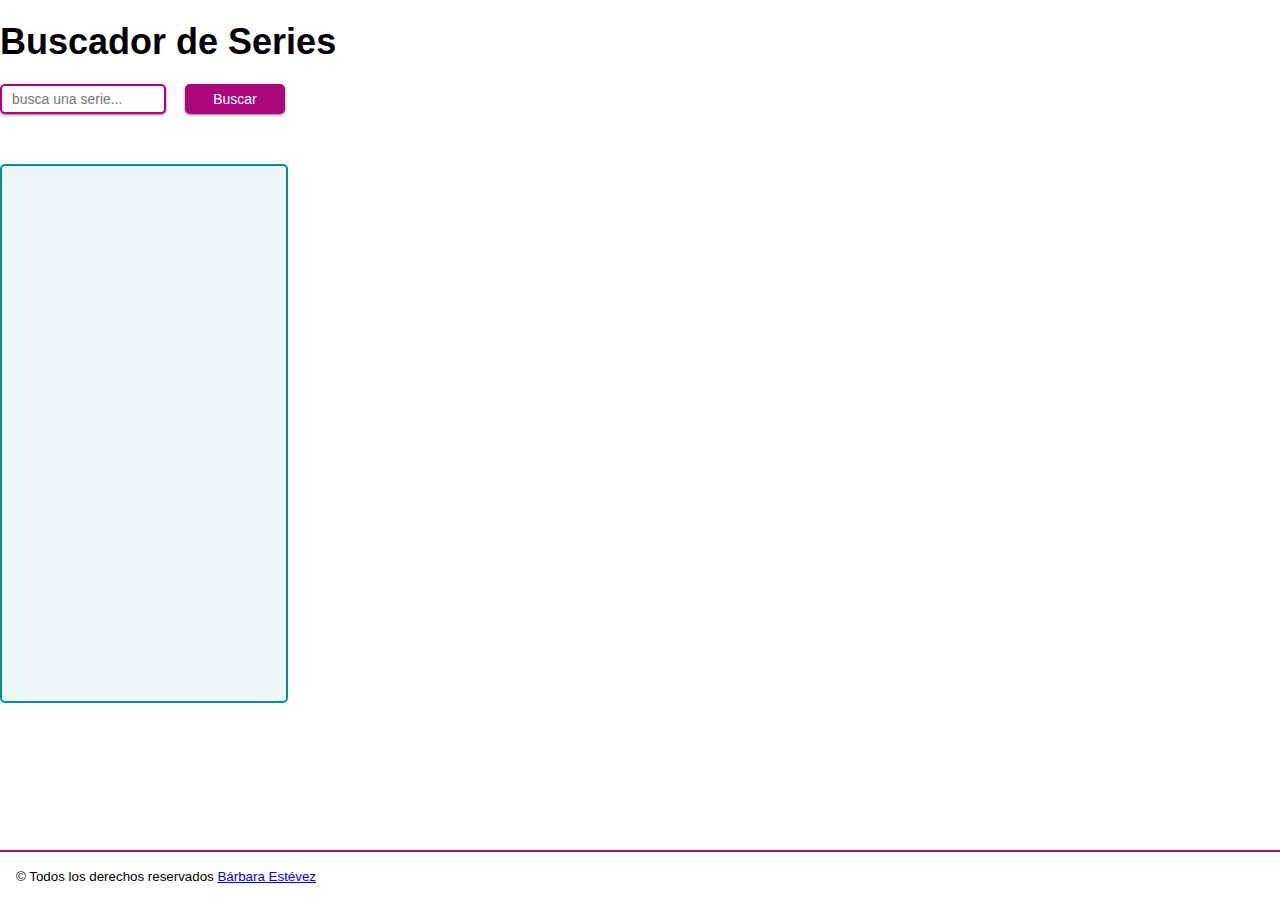
<file: index.html>
<!DOCTYPE html>
<html lang="es">
  <head>
    <meta charset="UTF-8" />
    <meta http-equiv="X-UA-Compatible" content="IE=edge" />
    <meta name="viewport" content="width=device-width, initial-scale=1.0" />
    <link rel="stylesheet" href="./CSS/main.css" />
    <title>Evaluación Final Módulo 2</title>
  </head>
  <body>
    <header>
      <h1 class="title">Buscador de Series</h1>
    </header>
    <form action="#" class="form js-form">
        <input
          class="form__search js-search"
          type="text"
          placeholder="busca una serie..."
        />
        <input class="form__button js-button" type="button" value="Buscar" />
    </form>
    <div class="container">
        <div class="fav__wrapper">
            <ul class="fav__list js-showFavList" >
            </ul>
        </div>
        <div class="shows__wrapper">
            <ul class="shows__list js-showsList">
            </ul>
        </div>
    </div>
    <script src="./JS/main.js"></script>
  </body>
  <footer class="page__footer">
    <small>
      &copy; Todos los derechos reservados <a href=https://github.com/barbaraestevez>Bárbara Estévez</a></small
    >
  </footer>
</html>
</file>
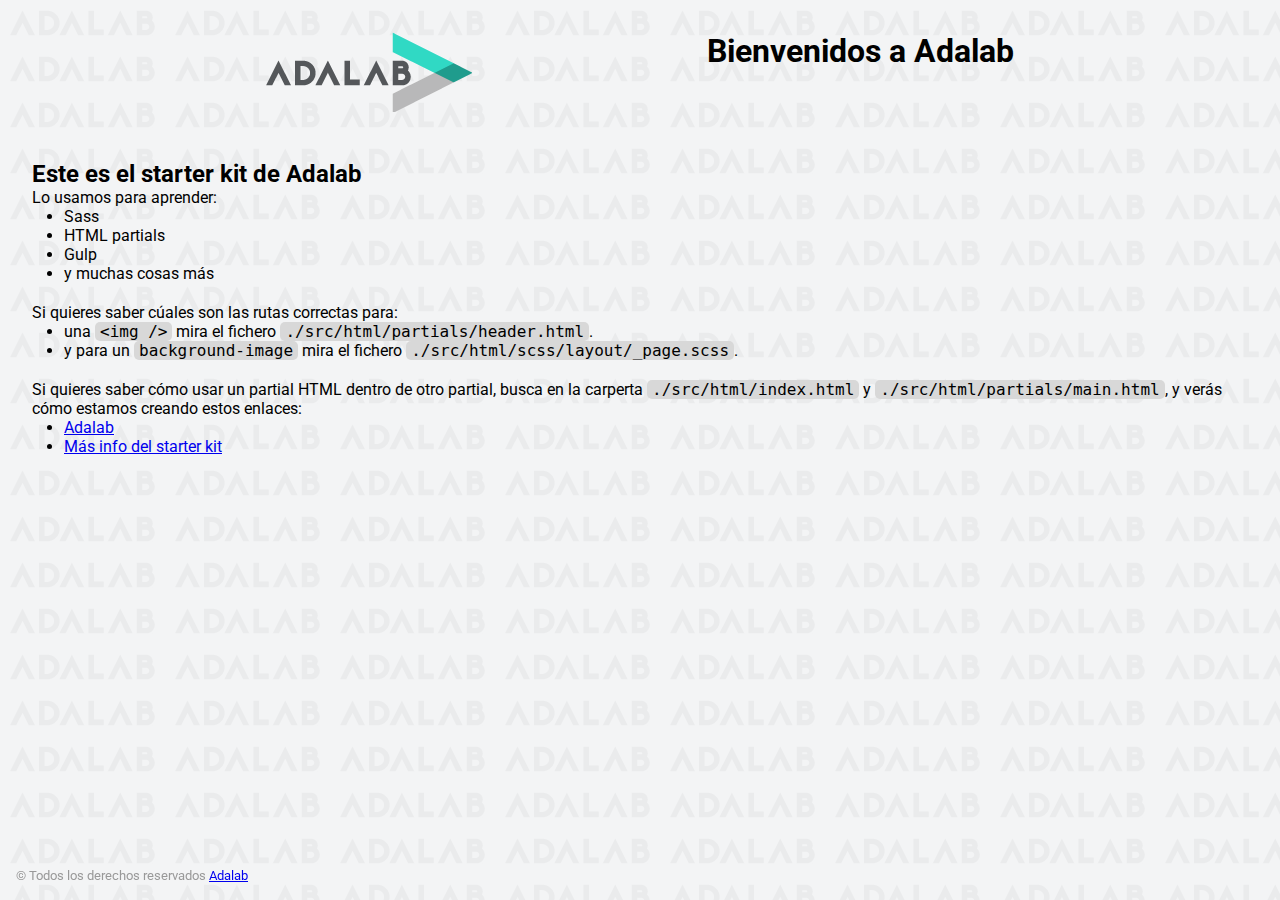
<file: docs/index.html>
<!DOCTYPE html>
<html lang="es">
  <head>
    <meta charset="UTF-8" />
    <meta name="viewport" content="width=device-width, initial-scale=1" />
    <title>Adalab Web Starter Kit</title>
    <link href="https://fonts.googleapis.com/css?family=Roboto&display=swap" rel="stylesheet" />
    <link rel="stylesheet" href="./assets/css/main.css" />
    <link rel="icon" href="./assets/images/favicon.png" />
  </head>

  <body>
    <div class="page">
      <header class="page__header">
        <img src="./assets/images/logo-adalab.png" alt="Adalab">
        <h1>Bienvenidos a Adalab</h1>
      </header>

      <main class="page__main">
        <h2>Este es el starter kit de Adalab</h2>
        <p>Lo usamos para aprender:</p>
        <ul class="main__list">
          <li>Sass</li>
          <li>HTML partials</li>
          <li>Gulp</li>
          <li>y muchas cosas más</li>
        </ul>
        <p>Si quieres saber cúales son las rutas correctas para:</p>
        <ul class="main__list">
          <li>
            una <code class="code">&lt;img /&gt;</code> mira el fichero
            <code class="code">./src/html/partials/header.html</code>.
          </li>
          <li>
            y para un <code class="code">background-image</code> mira el fichero
            <code class="code">./src/html/scss/layout/_page.scss</code>.
          </li>
        </ul>
        <p>
          Si quieres saber cómo usar un partial HTML dentro de otro partial, busca en la carperta
          <code class="code">./src/html/index.html</code> y
          <code class="code">./src/html/partials/main.html</code>, y verás cómo estamos creando estos
          enlaces:
        </p>
        <ul class="main__list">
          <li>
            <a class="link__adalab" href="https://adalab.es">Adalab</a>

          </li>
          <li>
            <a class="" href="./more-info.html">Más info del starter kit</a>

          </li>
        </ul>
      </main>

      <footer class="page__footer">
        <small>
          &copy; Todos los derechos reservados
          <a class="link__adalab" href="https://adalab.es">Adalab</a>

        </small>
      </footer>

    </div>
    <script src="./assets/js/main.js"></script>
  </body>
</html>
</file>
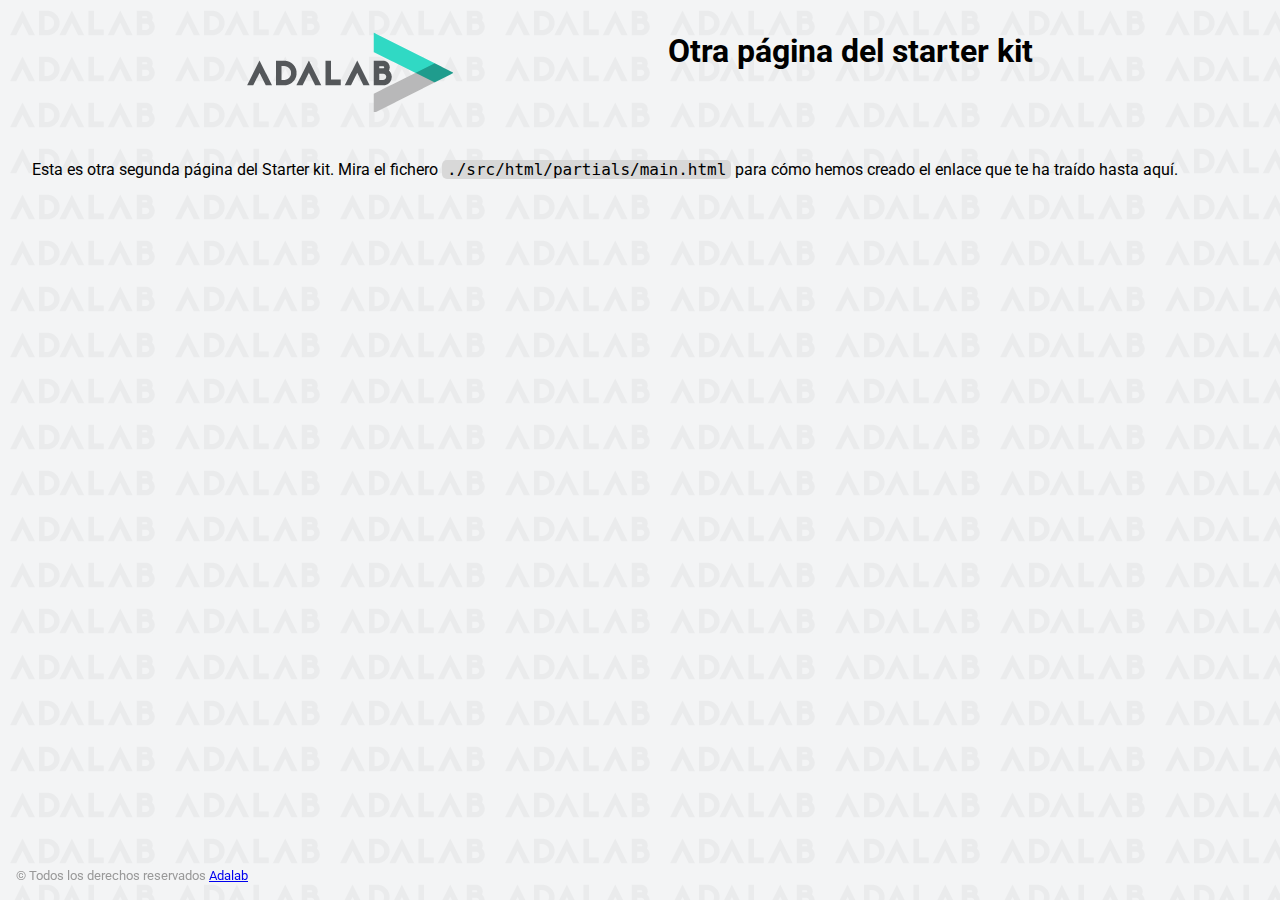
<file: docs/more-info.html>
<!DOCTYPE html>
<html lang="es">
  <head>
    <meta charset="UTF-8" />
    <meta name="viewport" content="width=device-width, initial-scale=1" />
    <title>Adalab Web Starter Kit</title>
    <link href="https://fonts.googleapis.com/css?family=Roboto&display=swap" rel="stylesheet" />
    <link rel="stylesheet" href="./assets/css/main.css" />
    <link rel="icon" href="./assets/images/favicon.png" />
  </head>

  <body>
    <div class="page">
      <header class="page__header">
        <img src="./assets/images/logo-adalab.png" alt="Adalab">
        <h1>Otra página del starter kit</h1>
      </header>

      <main>
        <p>
          Esta es otra segunda página del Starter kit. Mira el fichero
          <code class="code">./src/html/partials/main.html</code> para cómo hemos creado el enlace
          que te ha traído hasta aquí.
        </p>
      </main>
      <footer class="page__footer">
        <small>
          &copy; Todos los derechos reservados
          <a class="link__adalab" href="https://adalab.es">Adalab</a>

        </small>
      </footer>

    </div>
    <script src="./assets/js/main.js"></script>
  </body>
</html>
</file>
<file: CSS/main.css>
:root {
  font-size: 16px;
  box-sizing: border-box;
}

body {
  margin: 0;
  padding: 0;
  line-height: 1;
}

ul {
  padding: 0;
  list-style-type: none;
}
.header {
  display: flex;
  padding: 20px;
  margin-bottom: 3rem;
  background-color: #a9077b;
  color: #fff;
}
.title {
  font-family: "Roboto", sans-serif;
  font-weight: 700;
  font-size: 36px;
  text-align: left;
}
.main {
  width: 100%;
  height: auto;
  margin-left: 20px;
}
.form__search {
  width: 150px;
  height: 24px;
  border-radius: 5px;
  border: solid 2px #a9077b;
  background-color: #fff;
  box-shadow: 0 1px 3px 0 rgba(0, 0, 0, 0.50);
  font-family: "Roboto", sans-serif;
  font-weight: 400;
  font-size: 14px;
  padding-left: 10px;
  margin-right: 15px;
  margin-bottom: 50px;
}
.form__button {
  width: 100px;
  height: 30px;
  border-radius: 5px;
  border: solid 2px #a9077b;
  background-color: #a9077b;
  color: #fff;
  box-shadow: 0 1px 3px 0 rgba(0, 0, 0, 0.50);
  font-family: "Roboto", sans-serif;
  font-weight: 500;
  font-size: 14px;
}
/*NEW Added*/
.button-reset {
  width: 120px;
  height: 25px;
  border-radius: 5px;
  border: solid 2px #a4e8e9;
  background-color: #a4e8e9;
  color: #027779;
  box-shadow: 0 1px 3px 0 rgba(0, 0, 0, 0.50);
  font-family: "Roboto", sans-serif;
  font-weight: 500;
  font-size: 12px;
  margin-right: 15px;
}
.container {
  display: flex;
}
.fav__wrapper {
  width: 20%;
  height: auto;
  max-width: 250px;
  min-height: 55vh;
  text-align: center;
  border-radius: 5px;
  border: 2px solid #029294;
  background-color: #eff8f8;
  padding: 20px;
  margin-right: 15px;
}
.fav__list {
    display: flex;
    flex-direction: column;
    align-items: center;
}
.favourites {
  font-family: "Roboto", sans-serif;
  font-weight: 700;
  font-size: 22px;
  margin-bottom: 15px;
  margin: 0;
}
.shows__wrapper {
  width: 80%;
  height: auto;
}
.shows__list {
  width: 100%;
  height: auto;
  font-family: "Roboto", sans-serif;
  font-weight: 400;
  font-size: 18px;
  text-align: center;
  justify-content: center;
  margin: 0;
}
.page__footer {
  position: fixed;
  left: 0;
  bottom: 0;
  font-family: "Roboto", sans-serif;
  font-weight: 400;
  font-size: 16px;
  background-color: #fff;
  width: 100%;
  padding: 16px;
  color: #000;
  border-top: 2px solid #a9077b;
}

/*--css de JS--*/

.shows__list-item {
  width: 200px;
  height: 300px;
  display: inline-block;
  padding: 20px 10px 0 10px;
  margin: 10px;
  border: 1px solid #029294;
  border-radius: 5px;
  background-color: #fff;
}
.show__title {
  font-family: "Roboto", sans-serif;
  font-weight: 400;
  font-size: 16px;
  text-align: center;
}
.image {
  width: 150px;
  height: 200px;
  margin-bottom: 10px;
}

.fav__list-item {
  width: 150px;
  height: 175px;
  padding: 15px;
  margin-bottom: 15px;
  border-radius: 5px;
  border: 1px solid #029294;
  background-color: #fff;
}
.fav__title {
  font-family: "Roboto", sans-serif;
  font-weight: 300;
  font-size: 14px;
  text-align: center;
}
.fav__image {
  width: 100px;
  height: 140px;
  margin-bottom: 10px;
}
.favouriteShow {
  background-color: #029294;
  font-weight: 900;
  color: #fff; /*NEW Added*/
}
</file>
<file: docs/assets/css/main.css>
*{box-sizing:border-box;margin:0;padding:0}.code{font-size:16px;background:#d8d8d8;padding:0 5px;border-radius:5px}.link__adalab:hover{background-color:#099d8d;color:#fff}.link__github:hover{background-color:#CCC;color:#000}body{padding:2rem;height:100vh;background-image:url("../images/bg-adalab.png");background-color:#f3f4f5;font-family:"Roboto",sans-serif}.page__header{display:flex;justify-content:space-evenly;margin-bottom:3rem}.page__footer{position:fixed;left:0;bottom:0;width:100vw;padding:1rem;color:#999}.main__list{padding-left:2rem;padding-bottom:20px}
</file>
